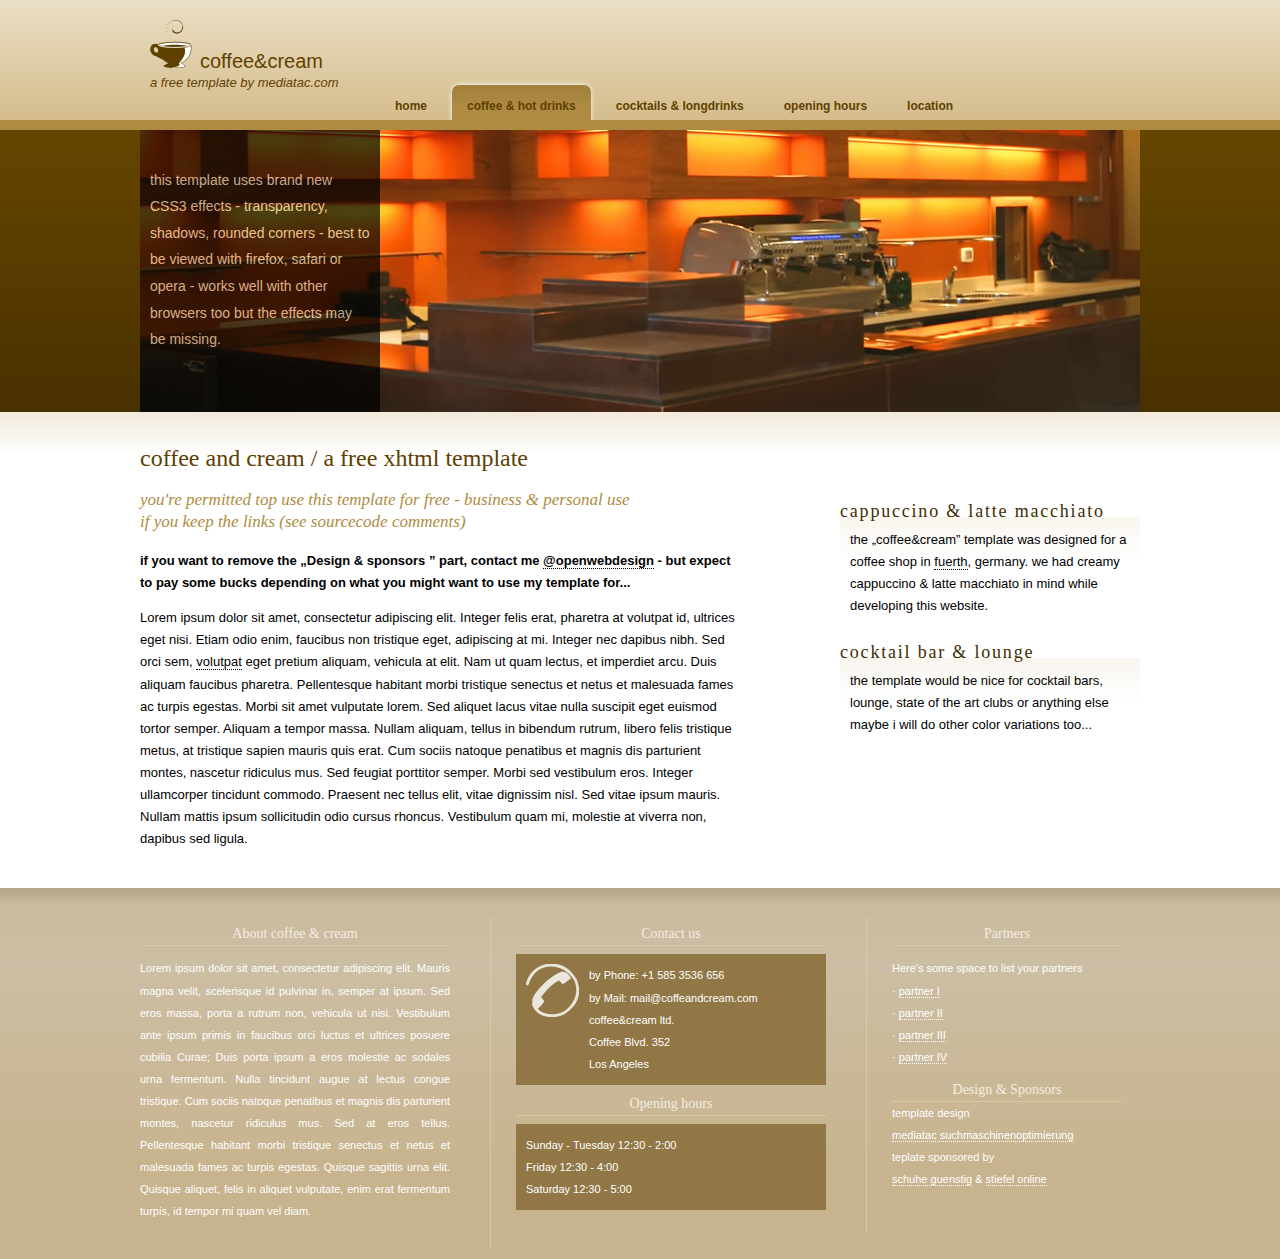
<file: public/coffee/index.html>
<!DOCTYPE html PUBLIC "-//W3C//DTD XHTML 1.0 Strict//EN"
    "http://www.w3.org/TR/xhtml1/DTD/xhtml1-strict.dtd">

<html xmlns="http://www.w3.org/1999/xhtml" xml:lang="en" lang="en">

<head>
  <title>coffee &amp; cream - a free template by mediatac.com</title>
  <meta name="keywords" content="" />
  <meta name="description" content="" />
  <link href="default.css" rel="stylesheet" type="text/css" />
  <meta http-equiv="content-type" content="text/html; charset=utf-8" />
</head>

<body>
<!-- ########################## CONTENT PART ########################## -->
  <div id="contentWrapper">
   <div class="dimensions showoverflow bgwhite">
    <div class="leftContent">
    <h2>coffee and cream / a free xhtml template</h2>
    <h3>you're permitted top use this template for free - business &amp; personal use<br />
    if you keep the links (see sourcecode comments)</h3>
    <p><strong>if you want to remove the &bdquo;Design &amp; sponsors &rdquo; part, contact me
    <a href="http://www.openwebdesign.org/email.phtml?user=mediatacweb">@openwebdesign</a> - but expect to pay some bucks
    depending on what you might want to use my template for... </strong>
    </p>
    <p>Lorem ipsum dolor sit amet, consectetur adipiscing elit. Integer felis erat, pharetra at
    volutpat id, ultrices eget nisi. Etiam odio enim, faucibus non tristique eget, adipiscing at mi.
    Integer nec dapibus nibh. Sed orci sem, <a href="http://www.ego-surf.net">volutpat</a> eget pretium aliquam, vehicula at elit.
    Nam ut quam lectus, et imperdiet arcu. Duis aliquam faucibus pharetra. Pellentesque habitant
    morbi tristique senectus et netus et malesuada fames ac turpis egestas. Morbi sit amet vulputate
    lorem. Sed aliquet lacus vitae nulla suscipit eget euismod tortor semper. Aliquam a tempor massa.
    Nullam aliquam, tellus in bibendum rutrum, libero felis tristique metus, at tristique sapien
    mauris quis erat. Cum sociis natoque penatibus et magnis dis parturient montes, nascetur ridiculus
    mus. Sed feugiat porttitor semper. Morbi sed vestibulum eros. Integer ullamcorper tincidunt commodo.
    Praesent nec tellus elit, vitae dignissim nisl. Sed vitae ipsum mauris. Nullam mattis ipsum
    sollicitudin odio cursus rhoncus. Vestibulum quam mi, molestie at viverra non, dapibus sed ligula.</p>
    </div>

    <div class="rightContent">
    <div class="contentBox">
     <h5>cappuccino &amp; latte macchiato</h5>
     <p>
     the &bdquo;coffee&amp;cream&rdquo; template was designed
     for  a coffee shop in <a href="http://www.kleeblattstadt.de/">fuerth</a>, germany. we had
     creamy cappuccino &amp; latte macchiato in mind
     while developing this website.
     </p>
    </div>

    <div class="contentBox">
     <h5>cocktail bar &amp; lounge</h5>
     <p>the template would be nice for cocktail bars,
     lounge, state of the art clubs or anything else
     maybe i will do other color variations too...</p>
    </div>

    </div>

    <div class="clear"></div>

   </div>
  </div>

<!-- ########################## FOOTER PART ########################## -->

<div id="footerWrapper">
   <div class="dimensions showoverflow">
     <div id="footerLeft">
        <h6>About coffee &amp; cream</h6>
        <p>Lorem ipsum dolor sit amet, consectetur adipiscing elit.
        Mauris magna velit, scelerisque id pulvinar in, semper at ipsum.
        Sed eros massa, porta a rutrum non, vehicula ut nisi. Vestibulum
        ante ipsum primis in faucibus orci luctus et ultrices posuere
        cubilia Curae; Duis porta ipsum a eros molestie ac sodales urna
        fermentum. Nulla tincidunt augue at lectus congue tristique. Cum
        sociis natoque penatibus et magnis dis parturient montes, nascetur
        ridiculus mus. Sed at eros tellus. Pellentesque habitant morbi tristique
        senectus et netus et malesuada fames ac turpis egestas. Quisque
        sagittis urna elit. Quisque aliquet, felis in aliquet vulputate,
        enim erat fermentum turpis, id tempor mi quam vel diam.</p>
     </div>
     <div id="footerMiddle">
        <h6>Contact us</h6>
        <div class="dark">
        <table cellpadding="0" cellspacing="0" border="0">
        <tr>
        <td valign="top"><img src="gfx/icon_phone.png" alt="" style="margin-right: 10px;" /></td>
        <td>by Phone: +1 585 3536 656<br />
        by Mail: mail@coffeandcream.com<br />
        coffee&amp;cream ltd.<br  />
        Coffee Blvd. 352<br />
        Los Angeles</td>
        </tr>
        </table>
        </div>
        <h6>Opening hours</h6>
        <p class="dark">Sunday - Tuesday 12:30 - 2:00<br />
        Friday 12:30 - 4:00<br />
        Saturday 12:30 - 5:00</p>
     </div>
     <div id="footerRight">
        <h6>Partners</h6>
        <p>Here's some space to list your partners<br />
        &middot; <a href="#">partner I</a><br />
        &middot; <a href="#">partner II</a><br />
        &middot; <a href="#">partner III</a><br />
        &middot; <a href="#">partner IV</a>
        </p>
        <h6>Design &amp; Sponsors</h6>
        <!-- ~~~~~~~~~~~~~~~~~~~~~~~~~~~~~~~~~~~~~~~~~~~~~~~~~~~~~~
        you're not allowed to use this template free of charge if you remove or modify the following lines... see licence(.txt)
        ~~~~~~~~~~~~~~~~~~~~~~~~~~~~~~~~~~~~~~~~~~~~~~~~~~~~~~ -->
        template design<br />
        <a href="http://www.mediatac.com/seo-onlinemarketing/">mediatac suchmaschinenoptimierung</a><br />
        teplate sponsored by<br />
        <a href="http://www.schuhe-billig.com/">schuhe guenstig</a> &amp; <a href="http://www.stiefel-shop.net/">stiefel online</a>
        <!-- ~~~~~~~~~~~~~~~~~~~~~~~~~~~~~~~~~~~~~~~~~~~~~~~~~~~~~~
        from here, do what you want, again... keep in mind, that removing and/or modifing lines above is illegal - do not expect i won't find you ;)
        ~~~~~~~~~~~~~~~~~~~~~~~~~~~~~~~~~~~~~~~~~~~~~~~~~~~~~~ -->

     </div>
   </div>
</div>

<!-- ########################## HEADER PART ########################## -->
<div id="header">
  <div class="dimensions">
  <div id="logo">
  <img src="gfx/coffeecup.png" alt="" />
  <h1>coffee&amp;cream</h1>
  <h6>a free template by mediatac.com</h6>
  </div>
  <div id="navigationTop">
    <ul>
      <li><a href="#">home</a></li>
      <li><a href="#" class="active">coffee &amp; hot drinks</a></li>
      <li><a href="#">cocktails &amp; longdrinks</a></li>
      <li><a href="#">opening hours</a></li>
      <li><a href="#">location</a></li>
    </ul>
  </div>
  </div>
</div>
<div id="linebelownav"></div>

<div id="topImage">
  <div class="dimensions">
  <div id="slogan">
  <p><br />this template uses brand new CSS3 effects - transparency, shadows, rounded corners
  - best to be viewed with firefox, safari or opera - works well with other browsers too but the effects may be missing.</p>
  </div>
  <div id="decorationImage"><img src="gfx/theBar.jpg" alt="" /></div>
  </div>
</div>
<div id="linebelowdecoration"></div>

</body>

</html>
</file>
<file: public/coffee/default.css>
body {
  margin: 0;
  padding: 0;
  font-family: 'Trebuchet MS', Verdana, sans-serif;
  font-size: 13px;
  line-height: 170%;
  background-color: #C7B38D;
}

h2 {font-family: Times New Roman, Times, serif; font-size: 24px; font-weight: lighter; color: #5E3F00;}
h3 {font-family: Times New Roman, Times, serif; font-size: 17px; font-weight: 500; color: #AE8B40; font-style: italic;}

a {color: #000; border-bottom: 1px dotted #000; text-decoration: none;}
a:hover {color: #000; border-bottom: none; text-decoration: none;}

/*
This class (.dimensions) keeps the site centered...
touch it only if you know what you're doing!
*/
.dimensions {
   position: absolute;
   margin-left: 50%;
   left: -500px;
   width: 1000px;
   height: 100%;
   overflow: hidden;
}

.showoverflow {
   height: auto;
   overflow: visible;
   position: static;
   margin: auto;
   height: auto;
}

#contentWrapper {
  position: static;
  margin-top: 412px;
  left: 0px;
  width: 100%;
  height: auto;
  padding-top: 15px;
  padding-bottom: 25px;
  background:url(gfx/bg_content.jpg) repeat-x #FFF;
  z-index: 50;
}

.leftContent {
  width: 600px;
  float: left;
}

.rightContent {
  float: right;
  padding-top: 60px;
}

.clear {
  clear: both;
}

div.contentBox {
  background: url(gfx/bg_contentBox.jpg) repeat-x 50px 0px;
  width: 300px;
  min-height: 64px;
  margin-bottom: 40px;
}

div.contentBox h5 {
  position: relative;
  top: -17px;
  font-family: Times New Roman, Times, serif;
  font-size: 18px;
  font-weight: lighter;
  color: #412C00;
  letter-spacing: 0.1em;
}

div.contentBox p {
  margin: -40px 10px 5px 10px;
}



#header {
  position: absolute;
  top: 0px;
  left: 0px;
  width: 100%;
  height: 120px;
  background: url(gfx/bg_header.jpg) repeat-x;
}

#header #logo img {position: absolute; left: 10px; top: 20px;}
#header #logo h1 {position: absolute; left: 60px; top: 50px; margin: 0; padding: 0; font-size: 20px; font-weight: normal; color: #624200; width: 200px;}
#header #logo h6 {position: absolute; left: 10px; top: 72px; margin: 0; padding: 0; font-size: 13px; font-weight: normal; color: #624200; width: 200px; font-style: italic;}

#navigationTop {position: absolute; height: 45px; top: 85px; left: 240px;}

#navigationTop ul {margin: 0; padding:0;}
#navigationTop li {margin: 0 10px 0 0; padding:0; float: left; list-style-type: none;}
#navigationTop li a {display: block; padding: 10px 15px 13px 15px; font-size: 12px; text-decoration: none; font-weight: bold; color: #604000; -moz-border-radius: 7px; -webkit-border-radius: 7px; border-radius: 7px;}
#navigationTop li a:hover {background: url(gfx/bg_topnavhover.jpg) repeat-x;}
#navigationTop li a.active {background: url(gfx/bg_topnavActive.jpg) repeat-x; -webkit-box-shadow:0 0 5px #ffffff; -moz-box-shadow: 0 0 5px #ffffff; box-shadow:0 0 5px #ffffff; }

#linebelownav {
  position: absolute;
  top: 120px;
  height: 10px;
  z-index: 20;
  width: 100%;
  background-color: #AF8B41;
}

#topImage {
  position: absolute;
  top: 130px;
  height: 282px;
  width: 100%;
  background: url(gfx/bg_topImage.jpg) repeat-x;
}

#topImage #slogan {
  position: absolute;
  z-index: 20;
  left: 0px;
  top: 0px;
  width: 240px;
  height: 100%;
  background-color: #000;
  opacity: 0.7;
  filter: alpha(opacity=70);
  -ms-filter:"progid:DXImageTransform.Microsoft.Alpha(Opacity=70)";
}

#topImage #slogan p {
  color: #E7DABF;
  font-family: 'Trebuchet MS', Verdana, sans-serif;
  font-size: 14px;
  margin: 10px;
  line-height: 190%;
}

#footerWrapper {
  position: static;
  margin-top: 0px;
  left: 0px;
  width: 100%;
  height: auto;
  padding-top: 15px;
  background:url(gfx/bg_footer.jpg) repeat-x;
  z-index: 50;
  min-height: 300px;
  color: #FFF;
  font-size: 11px;
  text-align: justify;
}

#footerLeft, #footerMiddle, #footerRight {
  width: 310px;
  margin: 15px 0px 10px 0px;
  padding: 5px 40px 15px 0px;
  border-right: 1px solid #DAC9A3;
  float: left;
}

#footerMiddle {padding-left: 25px;}
#footerRight {padding-left: 25px; padding-right:0px; width: 230px; border-right: none;}

#footerWrapper h6 {
  margin: 0;
  padding: 0;
  font-family: Times New Roman, Times, serif;
  font-weight: normal;
  font-size: 14px;
  border-bottom: 1px solid #DAC9A3;
  color: #F4EEE1;
  text-align: center;
}

#footerWrapper a {color: white; border-bottom: 1px dotted white; text-decoration: none;}
#footerWrapper a:hover {color: white; border-bottom: none; text-decoration: none;}


p.dark, div.dark {
  margin-top: 8px;
  margin-bottom: 8px;
  background-color: #917746;
  padding: 10px;
}
</file>
